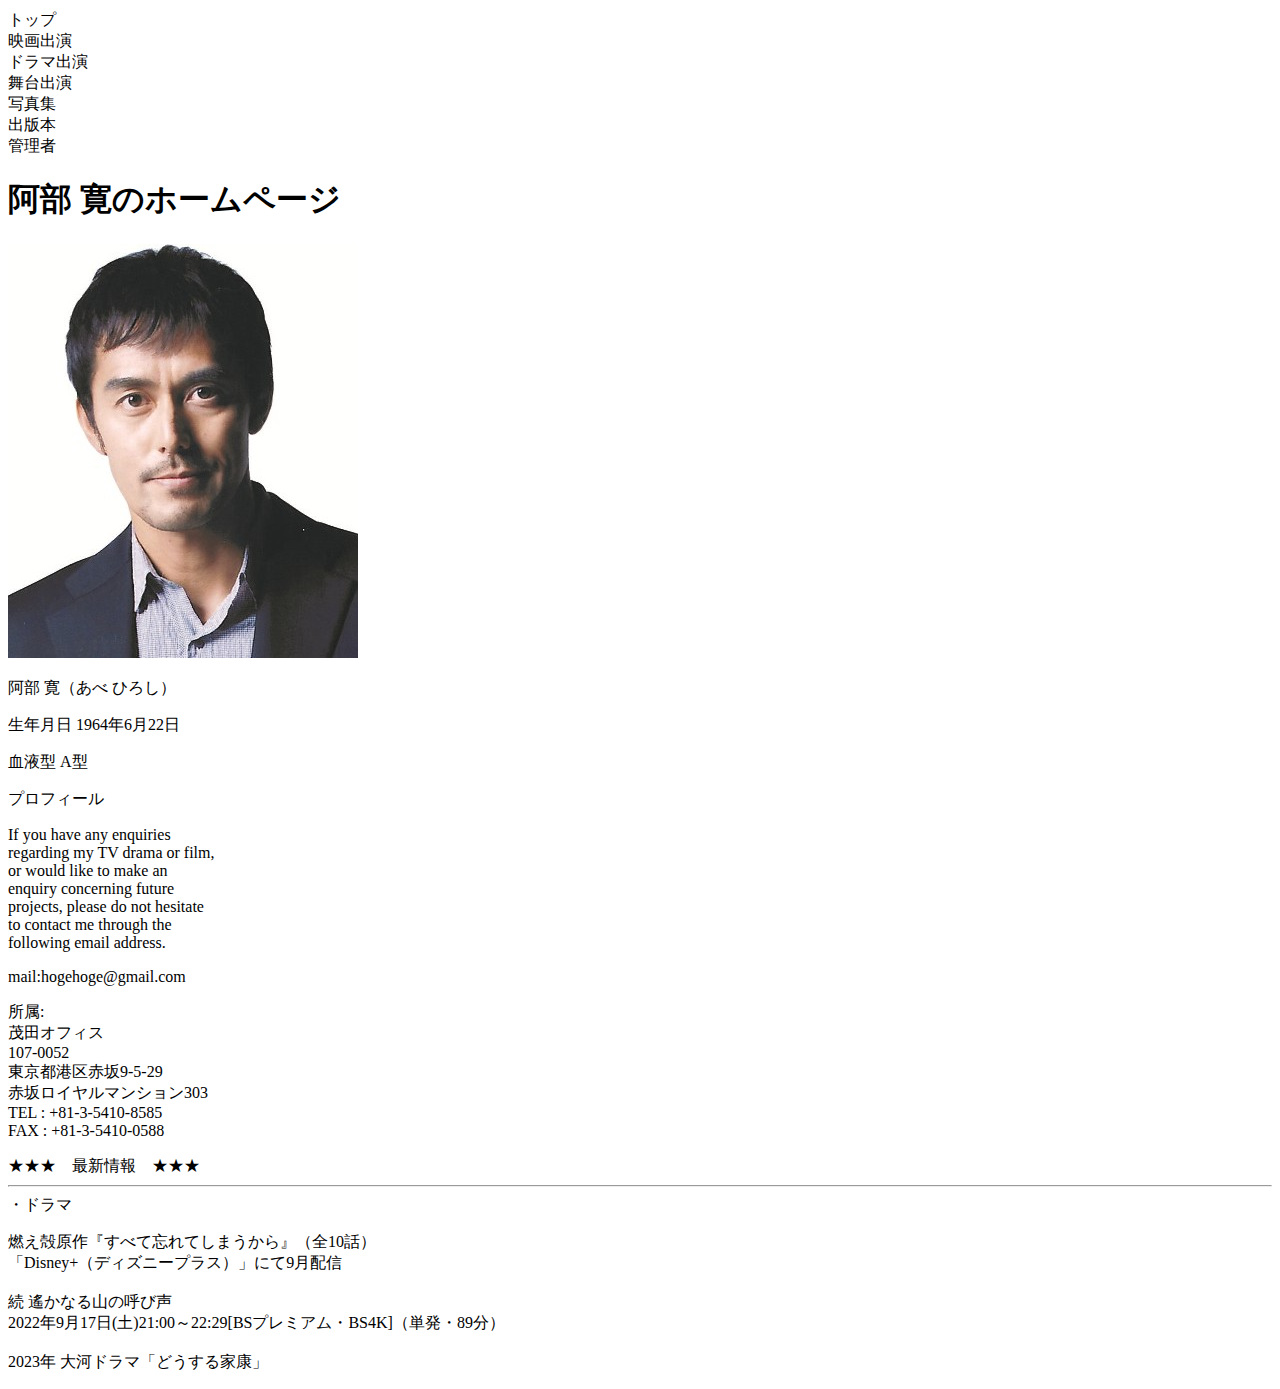
<file: index.html>
<!DOCTYPE html>
<html>
    <head>
        <link rel="stylesheet" href="./style.css" />
    </head>
    <body>
        <div class = "nav">
            <div class = "nav-context">トップ</div>
            <div class = "nav-context">映画出演</div>
            <div class = "nav-context">ドラマ出演</div>
            <div class = "nav-context">舞台出演</div>
            <div class = "nav-context">写真集</div>
            <div class = "nav-context">出版本</div>
            <div class = "nav-context">管理者</div>
        </div>
        <div class = "main">
            <h1>阿部 寛のホームページ</h1>
                <div class = "introduce">
                    <img src = "sample.jpg">
                    <div class = "introduce-detail">
                        <p>阿部 寛（あべ ひろし）</p>
                        <p>生年月日 1964年6月22日</p>
                        <p>血液型 A型</p>
                        <p>プロフィール</p>
                    </div>
                    <div class = "introduce-English">
                        <p>
                            If you have any enquiries<br>
                            regarding my TV drama or film,<br>
                            or would like to make an<br>
                            enquiry concerning future<br>
                            projects, please do not hesitate<br>
                            to contact me through the<br>
                            following email address.<br>
                        </p>
                    </div>
                    <div class = "introduce-mail">
                        <p>mail:hogehoge@gmail.com</p>
                    </div>
                    <div class = "introduce-belonging">
                        <p>
                            所属:<br>
                            茂田オフィス<br>
                            107-0052<br>
                            東京都港区赤坂9-5-29<br>
                            赤坂ロイヤルマンション303<br>
                            TEL : +81-3-5410-8585<br>
                            FAX : +81-3-5410-0588<br>
                        </p>
                    </div>
                </div>
                <div class = "news">
                    <div class = "news-title" >★★★　最新情報　★★★</div><hr>
                    <div class = "news-drama">
                        <div class = "news-drama-title">
                            ・ドラマ
                        </div>
                        <div class = "news-drama-context">
                            <p>
                            燃え殻原作『すべて忘れてしまうから』（全10話）<br>
                            「Disney+（ディズニープラス）」にて9月配信<br><br>
            
                            続 遙かなる山の呼び声<br>
                            2022年9月17日(土)21:00～22:29[BSプレミアム・BS4K]（単発・89分）<br><br>
                                
                            2023年 大河ドラマ「どうする家康」<br>
                            </p>
                        </div>
                    </div>
                </div>

        </div>

    </body>
</html>
</file>
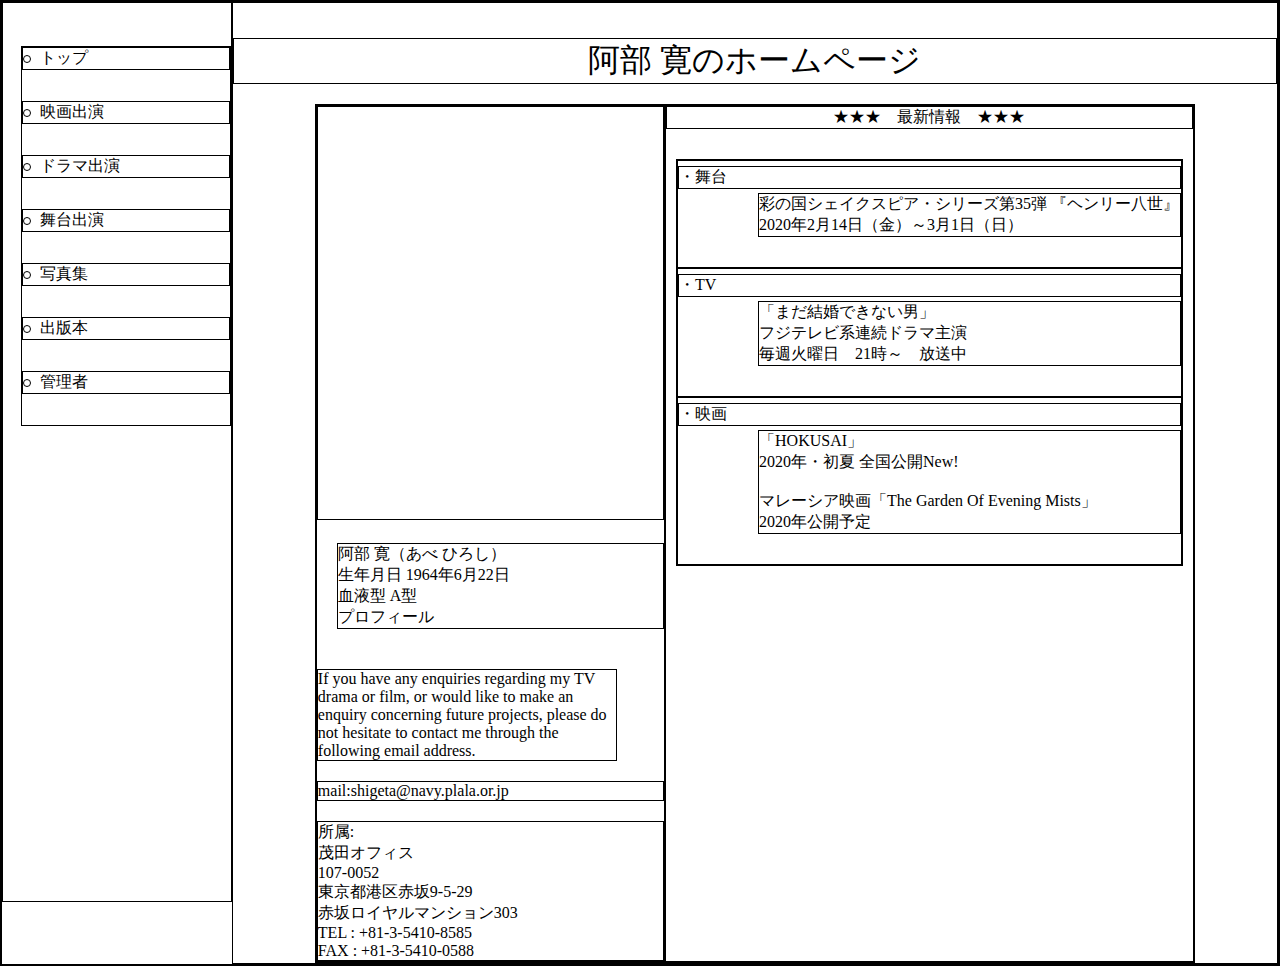
<file: test/index.html>
<!DOCTYPE html>
<html>
  <head>
    <link rel="stylesheet" href="./style.css" />
  </head>
  <body>
    <div class="nav-wrapper">
      <div class="nav">
        <div class="nav-content"><div class="nav-icon"></div>トップ</div>
        <div class="nav-content"><div class="nav-icon"></div>映画出演</div>
        <div class="nav-content"><div class="nav-icon"></div>ドラマ出演</div>
        <div class="nav-content"><div class="nav-icon"></div>舞台出演</div>
        <div class="nav-content"><div class="nav-icon"></div>写真集</div>
        <div class="nav-content"><div class="nav-icon"></div>出版本</div>
        <div class="nav-content"><div class="nav-icon"></div>管理者</div>
      </div>
    </div>
    <div class="contents-wrapper">
      <div class="heading">阿部 寛のホームページ</div>
      <div class="contents-wrapper-inner">
        <div class="content-left">
          <div class="face-photo"></div>
          <div class="profile">
            阿部 寛（あべ ひろし）<br/>
            生年月日 1964年6月22日<br/>
            血液型 A型<br/>
            プロフィール
          </div>
          <div class="profile-english">
            If you have any enquiries regarding my TV drama or film, or would like to make an enquiry concerning future projects, please do not hesitate to contact me through the following email address.
          </div>
          <div class="mail">mail:shigeta@navy.plala.or.jp</div>
          <div class="profile-detail">
            所属:<br/>
            茂田オフィス<br/>
            107-0052<br/>
            東京都港区赤坂9-5-29<br/>
            赤坂ロイヤルマンション303<br/>
            TEL : +81-3-5410-8585<br/>
            FAX : +81-3-5410-0588<br/>
          </div>
        </div>
        <div class="content-right">
          <div class="news-heading">★★★　最新情報　★★★</div>
          <div class="news-list">
            <div class="news-list-content">
                <div class="news-list-title">・舞台</div>
                <div class="news-list-description">
                  彩の国シェイクスピア・シリーズ第35弾 『ヘンリー八世』 <br/>
                  2020年2月14日（金）～3月1日（日）
                </div>
            </div>
            <div class="news-list-content">
                <div class="news-list-title">・TV</div>
                <div class="news-list-description">
                    「まだ結婚できない男」<br/>
                    フジテレビ系連続ドラマ主演<br/>
                    毎週火曜日　21時～　放送中                   
                </div>
            </div>
            <div class="news-list-content">
                <div class="news-list-title">・映画</div>
                <div class="news-list-description">
                    「HOKUSAI」 <br/>
                    2020年・初夏 全国公開New!<br/>
                    <br/>
                      マレーシア映画「The Garden Of Evening Mists」<br/>
                    2020年公開予定
                </div>
            </div>
          </div>
        </div>
      </div>
    </div>
  </body>
</html>
</file>
<file: style.css>
.nav {
    margin-top: 10px;
}
</file>
<file: test/style.css>
* {
    margin: 0;
    padding: 0;
    border: solid 1px;
    box-sizing: border-box;
  }

  body {
    display: flex;
  }

  .nav-wrapper {
    height: 100vh;
    width: 18%;
  }
  .nav {
    margin-top: 43px;
    margin-left: 18px;
  }
  .nav-content {
    display: flex;
    margin-bottom: 31px;
    align-items: center;
  }
  .nav-icon {
    height: 8px;
    width: 8px;
    margin-right: 9px;
    border-radius: 50%;
  }


  .contents-wrapper {
    height: 100%;
    width: 82%;
  }
  .heading {
    margin-top: 35px;
    margin-bottom: 20px;
    text-align: center;
    font-size: 32px;
  }
  .contents-wrapper-inner {
    display: flex;
    width: 880px;
    margin: 0 auto;
  }

  .content-left {
    width: 350px;
  }
  .face-photo {
    width: 100%;
    height: 414px;
    margin-bottom: 23px;
  }
  .profile {
    margin-bottom: 40px;
    margin-left: 20px;
  }
  .profile-english {
    width: 300px;
    margin-bottom: 20px;
  }
  .mail {
    margin-bottom: 20px;
  }


  .content-right {
    width: 530px;
  }
  .news-heading {
    margin-bottom: 30px;
    text-align: center;
    font-size: 16px;
    font-weight: normal;
  }
  .news-list {
    margin-right: 10px;
    margin-left: 10px;
  }
  .news-list-title {
    margin-top: 5px;
    margin-bottom: 4px;
  }
  .news-list-description {
    margin-bottom: 30px;
    margin-left: 80px;
  }
</file>
